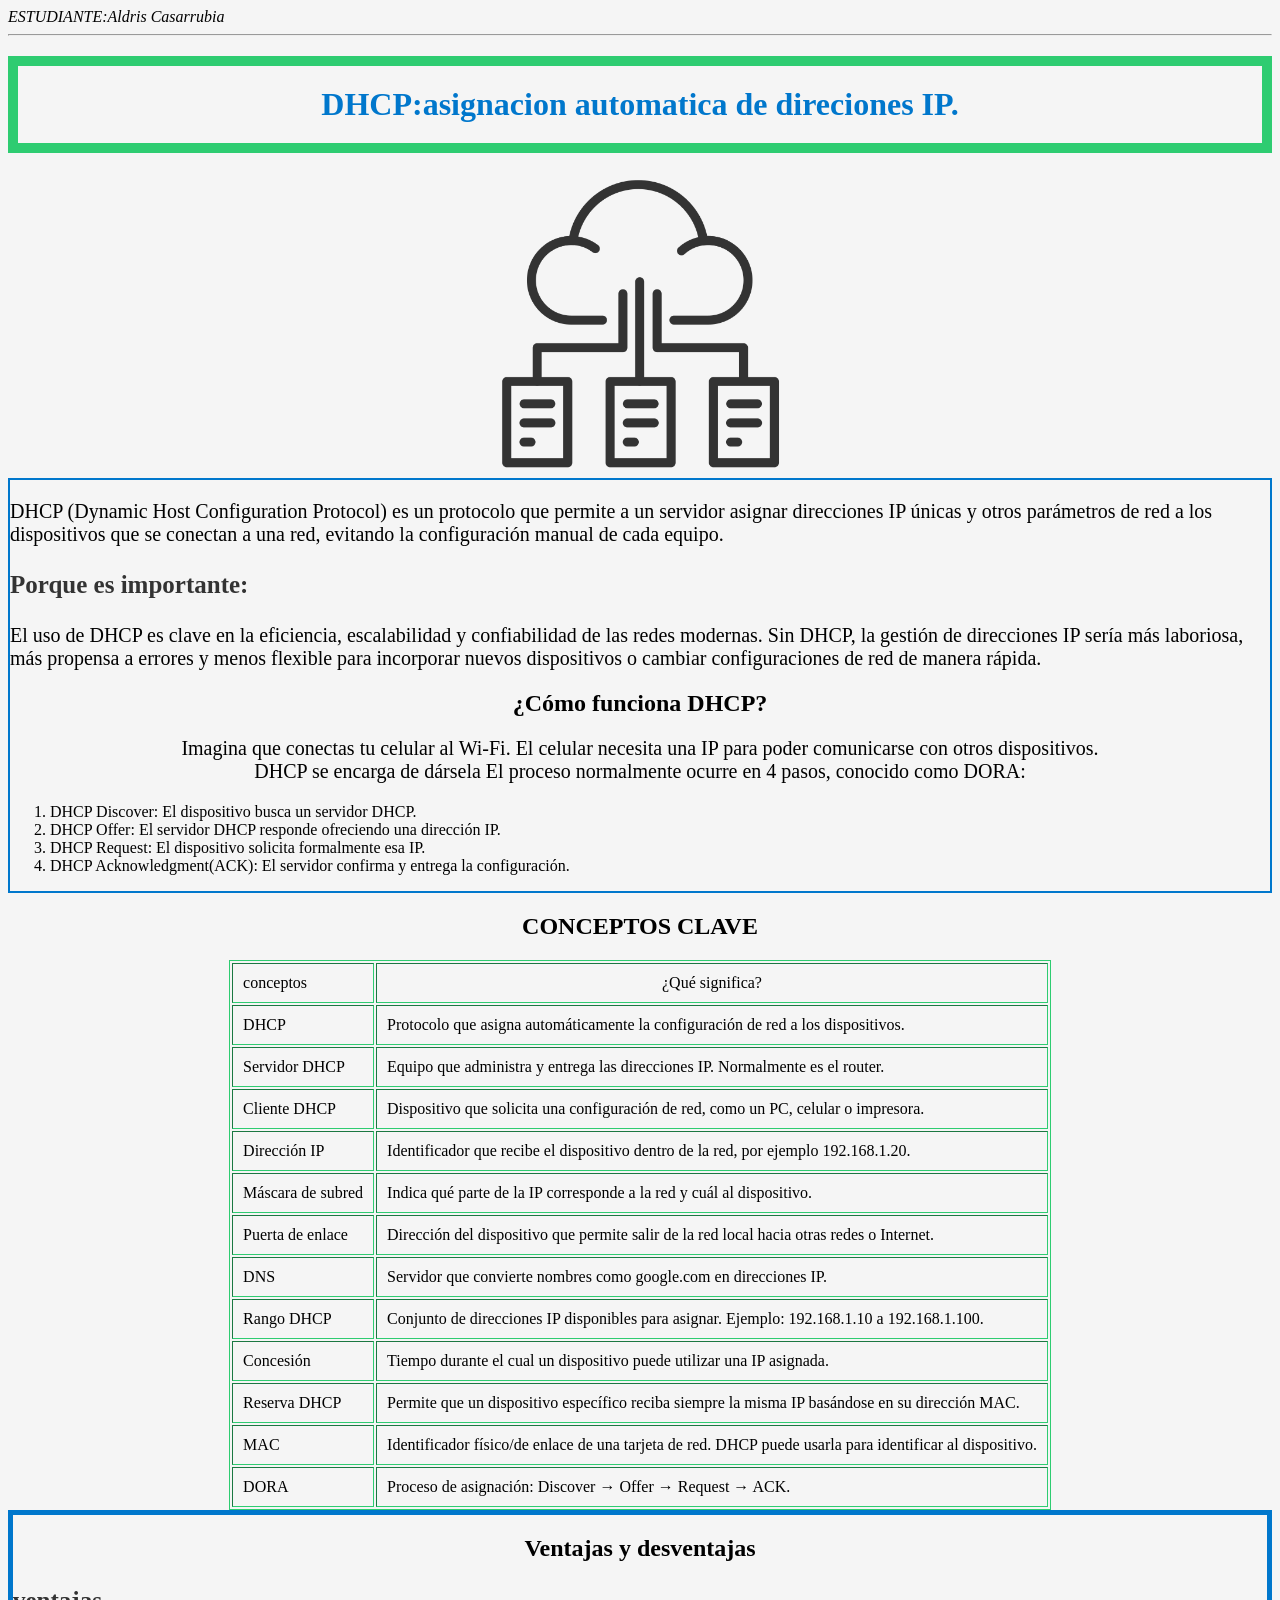
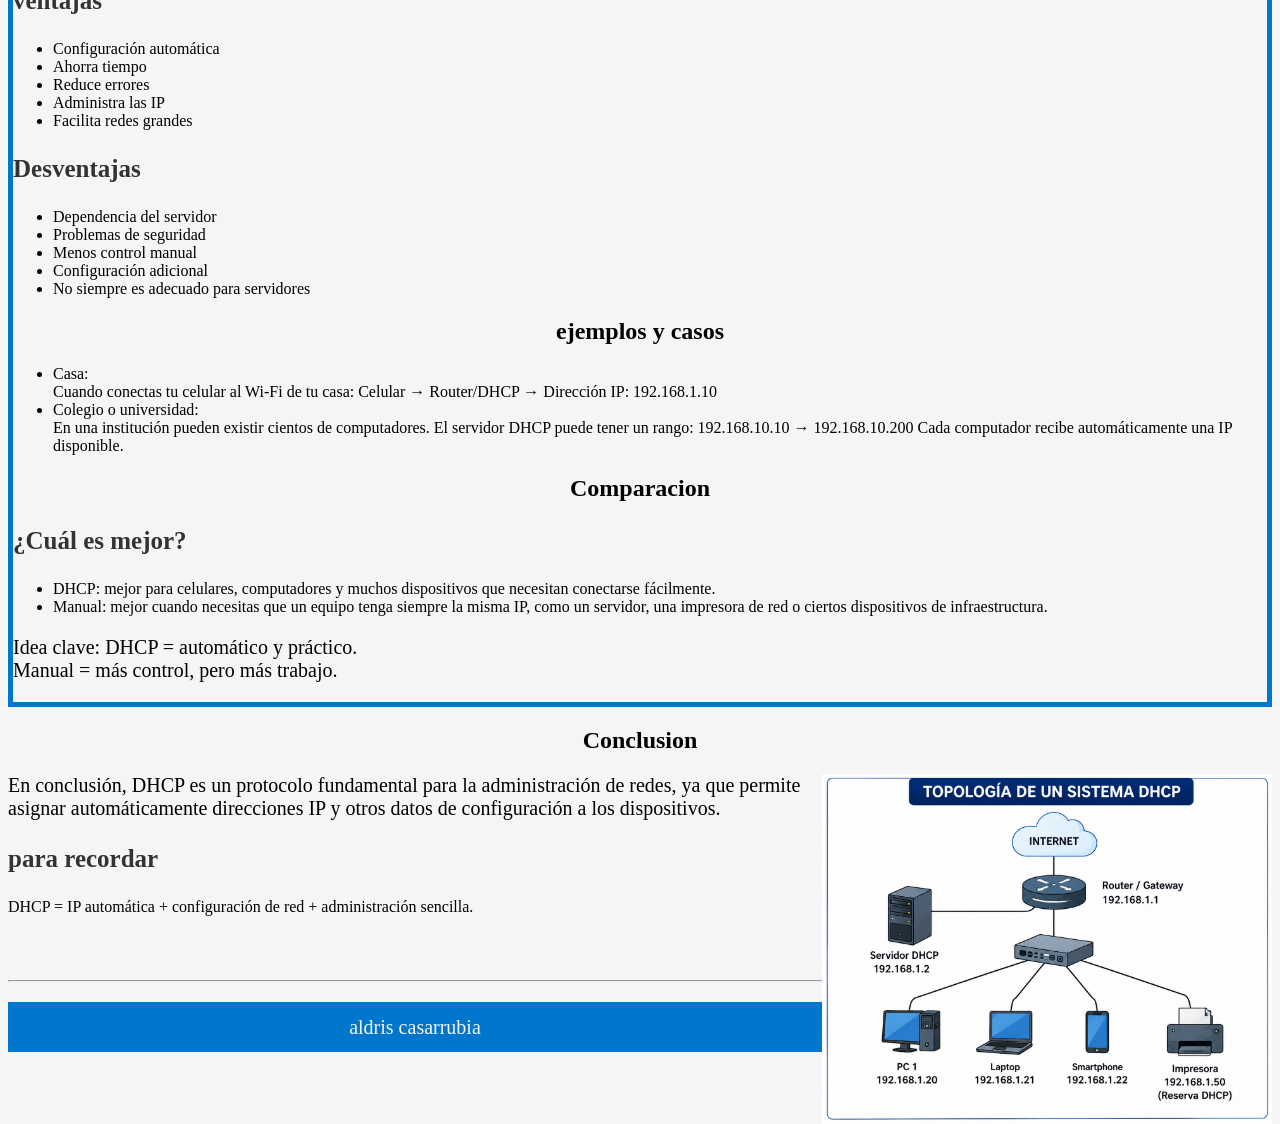
<file: index.html>
<!DOCTYPE html>
<html lang="es-COL">
<head>
    <meta charset="UTF-8">
    <meta name="viewport" content="width=device-width, initial-scale=1.0">
    <title>DHCP</title>
<link rel="Stylesheet" href="style.css">
</head>
<body>
    <cite>ESTUDIANTE:Aldris Casarrubia</cite>
<hr/>
<center><h1>DHCP:asignacion automatica de direciones IP.</h1>
<img src="dhcp.png" width="300" sizes="400">
</center>
<div class="contenedor">
<p>DHCP (Dynamic Host Configuration Protocol) es un protocolo que permite a un servidor asignar direcciones IP únicas y otros parámetros de red a los dispositivos que se conectan a una red, evitando la configuración manual de cada equipo.</p>
<h3>Porque es importante:</h3>
<p>El uso de DHCP es clave en la eficiencia, escalabilidad y confiabilidad de las redes modernas. Sin DHCP, la gestión de direcciones IP sería más laboriosa, más propensa a errores y menos flexible para incorporar nuevos dispositivos o cambiar configuraciones de red de manera rápida.</p>
<center>
<h2>¿Cómo funciona DHCP?</h2>
<p>Imagina que conectas tu celular al Wi-Fi. El celular necesita una IP para poder comunicarse con otros dispositivos. </br>
    DHCP se encarga de dársela El proceso normalmente ocurre en 4 pasos, conocido como DORA:</p>
    </center>
  
<ol>
<li>DHCP Discover:
El dispositivo busca un servidor DHCP.</li>
<li>DHCP Offer: 
El servidor DHCP responde ofreciendo una dirección IP.</li>
<li>DHCP Request: 
El dispositivo solicita formalmente esa IP.</li>
<li>DHCP Acknowledgment(ACK): 
El servidor confirma y entrega la configuración.</li>
</ol>
  </div>
<center>
<h2>CONCEPTOS CLAVE</h2>
<TABLE border="1"
<tr>
<td>conceptos</td> 
<td><center>¿Qué significa?</center></td>
</tr>
<tr>
<td>DHCP</td>   
<td>Protocolo que asigna automáticamente la configuración de red a los dispositivos.</td>
<tr>
<td>Servidor DHCP</td>
<td>Equipo que administra y entrega las direcciones IP. Normalmente es el router.</td>
</tr>
<tr>
<td>Cliente DHCP</td>
<td>Dispositivo que solicita una configuración de red, como un PC, celular o impresora.</td>
</tr>
<tr>
<td>Dirección IP</td>
<td>Identificador que recibe el dispositivo dentro de la red, por ejemplo 192.168.1.20.</td>
</tr>
<tr>
<td>Máscara de subred</td>
<td>Indica qué parte de la IP corresponde a la red y cuál al dispositivo.</td>
</tr>
<tr>
    <td>Puerta de enlace</td>
    <td>Dirección del dispositivo que permite salir de la red local hacia otras redes o Internet.</td>
</tr>
<tr>
<td>DNS</td>
<td>Servidor que convierte nombres como google.com en direcciones IP.</td>
</tr>

<tr>
<td>Rango DHCP</td>
<td>Conjunto de direcciones IP disponibles para asignar. Ejemplo: 192.168.1.10 a 192.168.1.100.</td>
</tr>
<td>Concesión</td>
<td>Tiempo durante el cual un dispositivo puede utilizar una IP asignada.</td>
</tr>
<tr>
<td>Reserva DHCP</td>
<td>Permite que un dispositivo específico reciba siempre la misma IP basándose en su dirección MAC.</td>
</tr>
<tr>
<td>MAC</td>
<td>Identificador físico/de enlace de una tarjeta de red. DHCP puede usarla para identificar al dispositivo.</td>
</tr>
<tr>
<td>DORA</td>
<td>Proceso de asignación: Discover → Offer → Request → ACK.</td>
</tr>
</TABLE>
</center>
<div class="holaprofe">
<h2> <center>Ventajas y desventajas </center></h2>
<h3>ventajas</h3>
<ul>
<li>Configuración automática</li>
<li>Ahorra tiempo</li>
<li>Reduce errores</li>
<li>Administra las IP</li>
<li>Facilita redes grandes</li>
</ul>
<h3>Desventajas</h3>
<ul>
<li>Dependencia del servidor</li>
<li>Problemas de seguridad</li>
<li>Menos control manual</li>
<li>Configuración adicional</li>
<li>No siempre es adecuado para servidores</li>
</ul>

<H2><center>ejemplos y casos</center></H2>
<ul>
<li>Casa:</br>
Cuando conectas tu celular al Wi-Fi de tu casa:
Celular → Router/DHCP → Dirección IP: 192.168.1.10</li>
<li>Colegio o universidad: </br>
En una institución pueden existir cientos de computadores.
El servidor DHCP puede tener un rango:
192.168.10.10 → 192.168.10.200
Cada computador recibe automáticamente una IP disponible.</li>
</ul>
<h2><center>Comparacion</center></h2>
<h3>¿Cuál es mejor?</h3>
<ul>
<li>DHCP: mejor para celulares, computadores y muchos dispositivos que necesitan conectarse fácilmente.</li>
<li>Manual: mejor cuando necesitas que un equipo tenga siempre la misma IP, como un servidor, una impresora de red o ciertos dispositivos de infraestructura.</li>
</ul>
<p>Idea clave: DHCP = automático y práctico. </br>
Manual = más control, pero más trabajo.</p>
</div>
<h2><center>Conclusion</center></h2>

    <p>
<img src="ChatGPT Image 27 ago 2026, 01_45_26 a.m..png" width="450" style="float: right;">

En conclusión, DHCP es un protocolo fundamental para la administración de redes,
     ya que permite asignar automáticamente direcciones IP y otros datos de configuración a los dispositivos.
     <h3>para recordar</h3>
     DHCP = IP automática + configuración de red + administración sencilla.
</p>
</br>
</br>

 <hr/>
<footer>
<p>aldris casarrubia</p>

</footer>

</body>
</html>
</file>
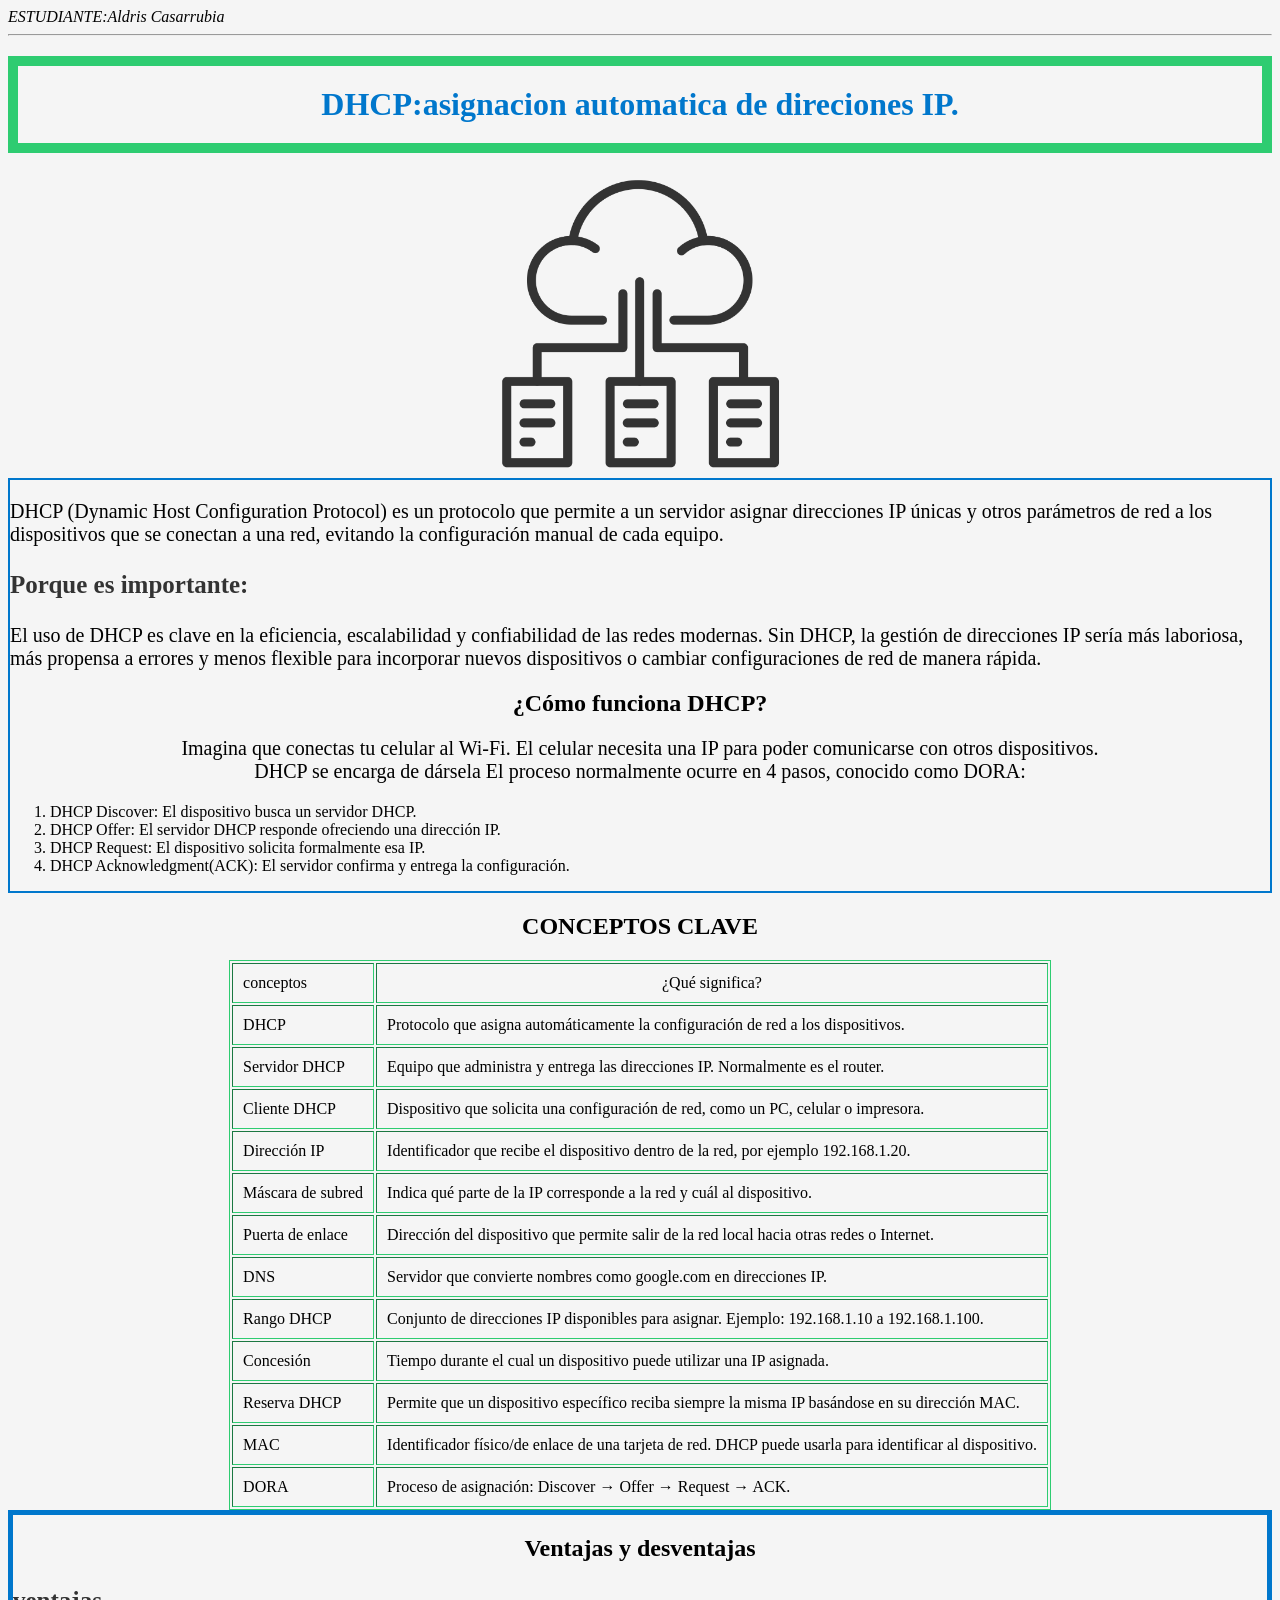
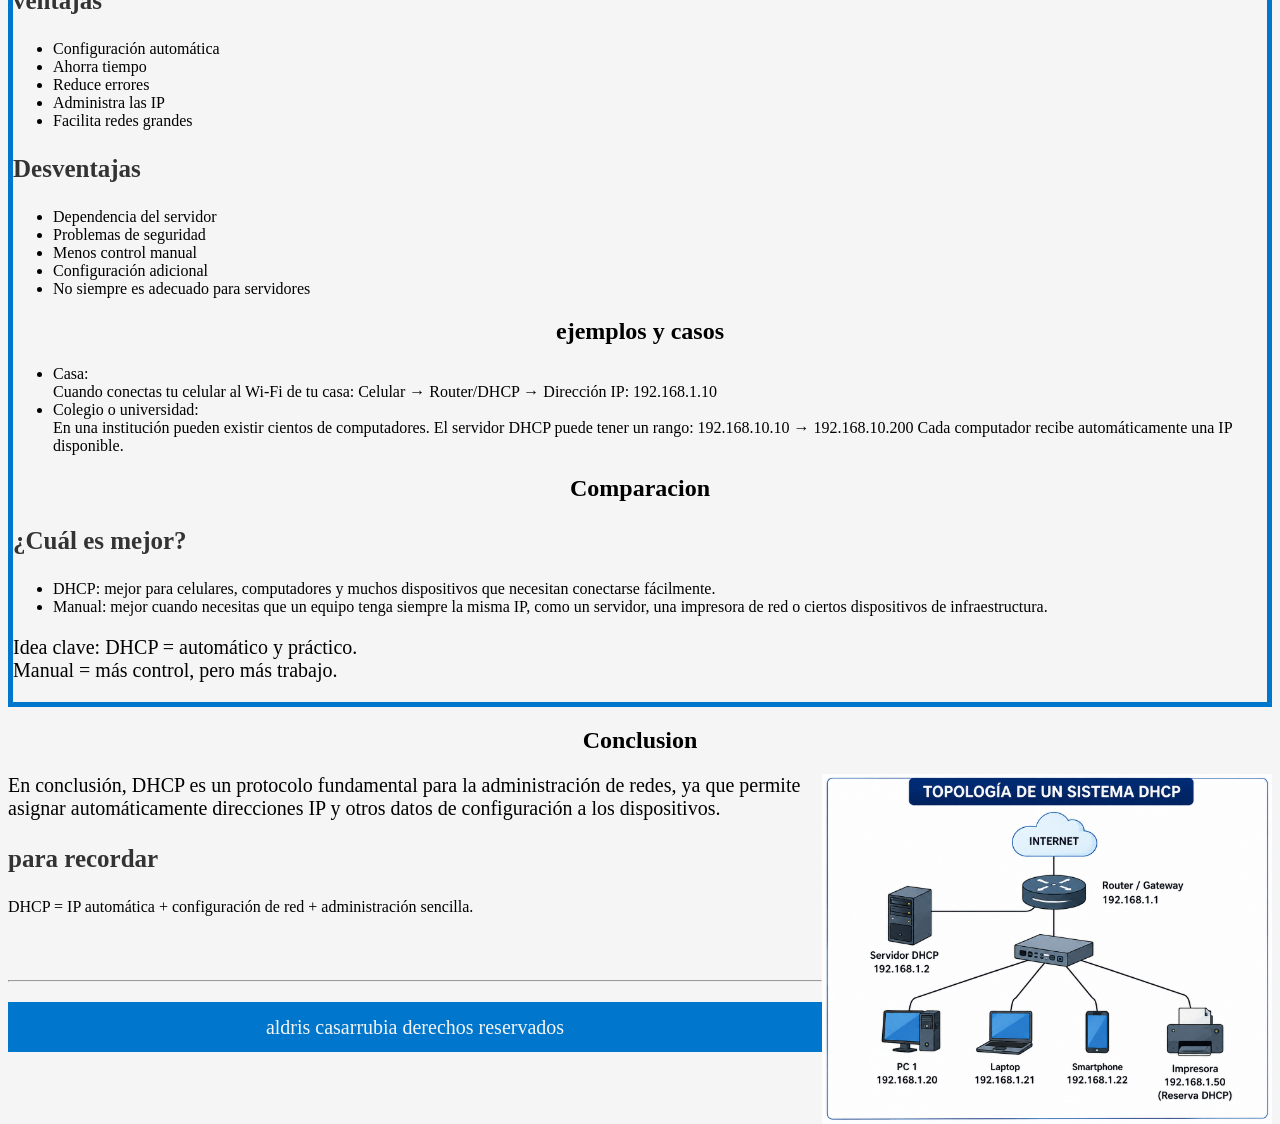
<file: index.html.html>
<!DOCTYPE html>
<html lang="es-COL">
<head>
    <meta charset="UTF-8">
    <meta name="viewport" content="width=device-width, initial-scale=1.0">
    <title>DHCP</title>
<link rel="Stylesheet" href="style.css">
</head>
<body>
    <cite>ESTUDIANTE:Aldris Casarrubia</cite>
<hr/>
<center><h1>DHCP:asignacion automatica de direciones IP.</h1>
<img src="dhcp.png" width="300" sizes="400">
</center>
<div class="contenedor">
<p>DHCP (Dynamic Host Configuration Protocol) es un protocolo que permite a un servidor asignar direcciones IP únicas y otros parámetros de red a los dispositivos que se conectan a una red, evitando la configuración manual de cada equipo.</p>
<h3>Porque es importante:</h3>
<p>El uso de DHCP es clave en la eficiencia, escalabilidad y confiabilidad de las redes modernas. Sin DHCP, la gestión de direcciones IP sería más laboriosa, más propensa a errores y menos flexible para incorporar nuevos dispositivos o cambiar configuraciones de red de manera rápida.</p>
<center>
<h2>¿Cómo funciona DHCP?</h2>
<p>Imagina que conectas tu celular al Wi-Fi. El celular necesita una IP para poder comunicarse con otros dispositivos. </br>
    DHCP se encarga de dársela El proceso normalmente ocurre en 4 pasos, conocido como DORA:</p>
    </center>
  
<ol>
<li>DHCP Discover:
El dispositivo busca un servidor DHCP.</li>
<li>DHCP Offer: 
El servidor DHCP responde ofreciendo una dirección IP.</li>
<li>DHCP Request: 
El dispositivo solicita formalmente esa IP.</li>
<li>DHCP Acknowledgment(ACK): 
El servidor confirma y entrega la configuración.</li>
</ol>
  </div>
<center>
<h2>CONCEPTOS CLAVE</h2>
<TABLE border="1"
<tr>
<td>conceptos</td> 
<td><center>¿Qué significa?</center></td>
</tr>
<tr>
<td>DHCP</td>   
<td>Protocolo que asigna automáticamente la configuración de red a los dispositivos.</td>
<tr>
<td>Servidor DHCP</td>
<td>Equipo que administra y entrega las direcciones IP. Normalmente es el router.</td>
</tr>
<tr>
<td>Cliente DHCP</td>
<td>Dispositivo que solicita una configuración de red, como un PC, celular o impresora.</td>
</tr>
<tr>
<td>Dirección IP</td>
<td>Identificador que recibe el dispositivo dentro de la red, por ejemplo 192.168.1.20.</td>
</tr>
<tr>
<td>Máscara de subred</td>
<td>Indica qué parte de la IP corresponde a la red y cuál al dispositivo.</td>
</tr>
<tr>
    <td>Puerta de enlace</td>
    <td>Dirección del dispositivo que permite salir de la red local hacia otras redes o Internet.</td>
</tr>
<tr>
<td>DNS</td>
<td>Servidor que convierte nombres como google.com en direcciones IP.</td>
</tr>

<tr>
<td>Rango DHCP</td>
<td>Conjunto de direcciones IP disponibles para asignar. Ejemplo: 192.168.1.10 a 192.168.1.100.</td>
</tr>
<td>Concesión</td>
<td>Tiempo durante el cual un dispositivo puede utilizar una IP asignada.</td>
</tr>
<tr>
<td>Reserva DHCP</td>
<td>Permite que un dispositivo específico reciba siempre la misma IP basándose en su dirección MAC.</td>
</tr>
<tr>
<td>MAC</td>
<td>Identificador físico/de enlace de una tarjeta de red. DHCP puede usarla para identificar al dispositivo.</td>
</tr>
<tr>
<td>DORA</td>
<td>Proceso de asignación: Discover → Offer → Request → ACK.</td>
</tr>
</TABLE>
</center>
<div class="holaprofe">
<h2> <center>Ventajas y desventajas </center></h2>
<h3>ventajas</h3>
<ul>
<li>Configuración automática</li>
<li>Ahorra tiempo</li>
<li>Reduce errores</li>
<li>Administra las IP</li>
<li>Facilita redes grandes</li>
</ul>
<h3>Desventajas</h3>
<ul>
<li>Dependencia del servidor</li>
<li>Problemas de seguridad</li>
<li>Menos control manual</li>
<li>Configuración adicional</li>
<li>No siempre es adecuado para servidores</li>
</ul>

<H2><center>ejemplos y casos</center></H2>
<ul>
<li>Casa:</br>
Cuando conectas tu celular al Wi-Fi de tu casa:
Celular → Router/DHCP → Dirección IP: 192.168.1.10</li>
<li>Colegio o universidad: </br>
En una institución pueden existir cientos de computadores.
El servidor DHCP puede tener un rango:
192.168.10.10 → 192.168.10.200
Cada computador recibe automáticamente una IP disponible.</li>
</ul>
<h2><center>Comparacion</center></h2>
<h3>¿Cuál es mejor?</h3>
<ul>
<li>DHCP: mejor para celulares, computadores y muchos dispositivos que necesitan conectarse fácilmente.</li>
<li>Manual: mejor cuando necesitas que un equipo tenga siempre la misma IP, como un servidor, una impresora de red o ciertos dispositivos de infraestructura.</li>
</ul>
<p>Idea clave: DHCP = automático y práctico. </br>
Manual = más control, pero más trabajo.</p>
</div>
<h2><center>Conclusion</center></h2>

    <p>
<img src="ChatGPT Image 27 ago 2026, 01_45_26 a.m..png" width="450" style="float: right;">

En conclusión, DHCP es un protocolo fundamental para la administración de redes,
     ya que permite asignar automáticamente direcciones IP y otros datos de configuración a los dispositivos.
     <h3>para recordar</h3>
     DHCP = IP automática + configuración de red + administración sencilla.
</p>
</br>
</br>

 <hr/>
<footer>
<p>aldris casarrubia  derechos reservados</p>

</footer>

</body>
</html>
</file>
<file: style.css>
body {
background-color:  #f5f5f5   ;
}

footer {
background-color: #0077cc ;
color: #f5f5f5;
text-align: center;
height: 50px;
line-height: 50px;
}

h1{
    font-size: 40;
    color: #0077cc;
    border: 10px solid #2ecc71;
width: 300;
margin-top: 20px;
padding: 20px;
}
p{
font-size: 20px;
}
h2 {
    color: #333333
    font-size: 30px;
}
h3{
    font-size: 25px;
    color: #333333 ;
}
.contenedor{
border:2px solid #0077cc;
}
table{
border:1px solid #2ecc71;
border-collapse;
}
td{
    padding: 10px;
}
.holaprofe{
border: 5px solid #0077cc;
}
</file>
